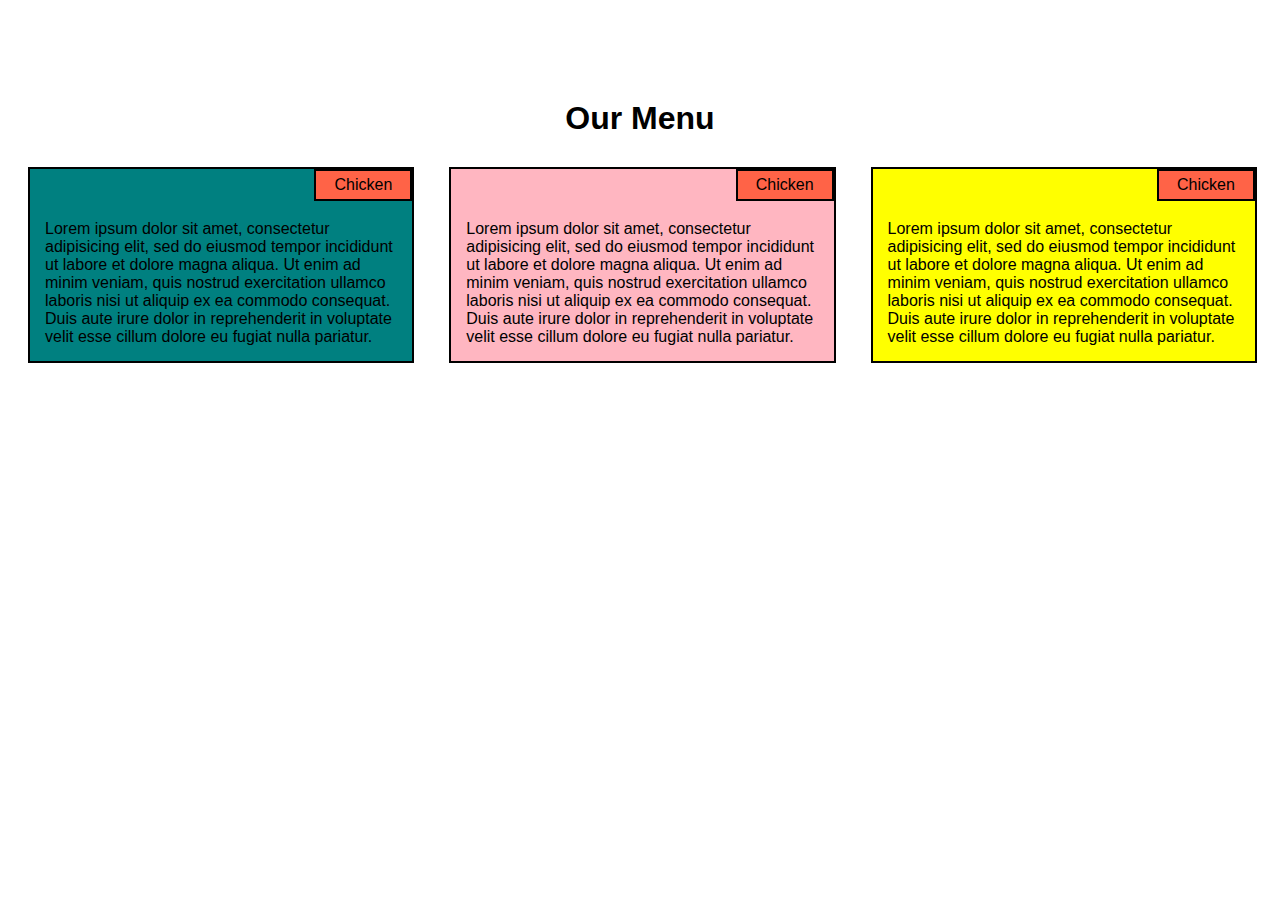
<file: module2-solution/index.html>
<!DOCTYPE html>
<html>
<head>
	<title>Assignment module2 solu</title>
	<meta charset="utf-8">
	<meta name="viewport" content="width=device-width, initial-scale=1">
	<link rel="stylesheet" href="mod_sol_2.css">
</head>
<body>
	<h1 class="heading">Our Menu</h1>
	<div class="row">
		<div class="col-lg-4 col-md-6">
			<div class="text">
				<div class="sub_text">Chicken</div><br><br>
				<div class="main_text">
				Lorem ipsum dolor sit amet, consectetur adipisicing elit, sed do eiusmod
				tempor incididunt ut labore et dolore magna aliqua. Ut enim ad minim veniam,
				quis nostrud exercitation ullamco laboris nisi ut aliquip ex ea commodo
				consequat. Duis aute irure dolor in reprehenderit in voluptate velit esse
				cillum dolore eu fugiat nulla pariatur.</div>
			</div>
		</div>
		<div class="col-lg-4 col-md-6">
			<div class="text1">
				<div class="sub_text">Chicken</div><br><br>
				<div class="main_text">
				Lorem ipsum dolor sit amet, consectetur adipisicing elit, sed do eiusmod
				tempor incididunt ut labore et dolore magna aliqua. Ut enim ad minim veniam,
				quis nostrud exercitation ullamco laboris nisi ut aliquip ex ea commodo
				consequat. Duis aute irure dolor in reprehenderit in voluptate velit esse
				cillum dolore eu fugiat nulla pariatur.</div>
			</div>
		</div>
		<div class="col-lg-4 col-md-12">
			<div class="text2">
				<div class="sub_text">Chicken</div><br><br>
				<div class="main_text">
				Lorem ipsum dolor sit amet, consectetur adipisicing elit, sed do eiusmod
				tempor incididunt ut labore et dolore magna aliqua. Ut enim ad minim veniam,
				quis nostrud exercitation ullamco laboris nisi ut aliquip ex ea commodo
				consequat. Duis aute irure dolor in reprehenderit in voluptate velit esse
				cillum dolore eu fugiat nulla pariatur.</div>
			</div>
		</div>
	</div>

</body>
</html>
</file>
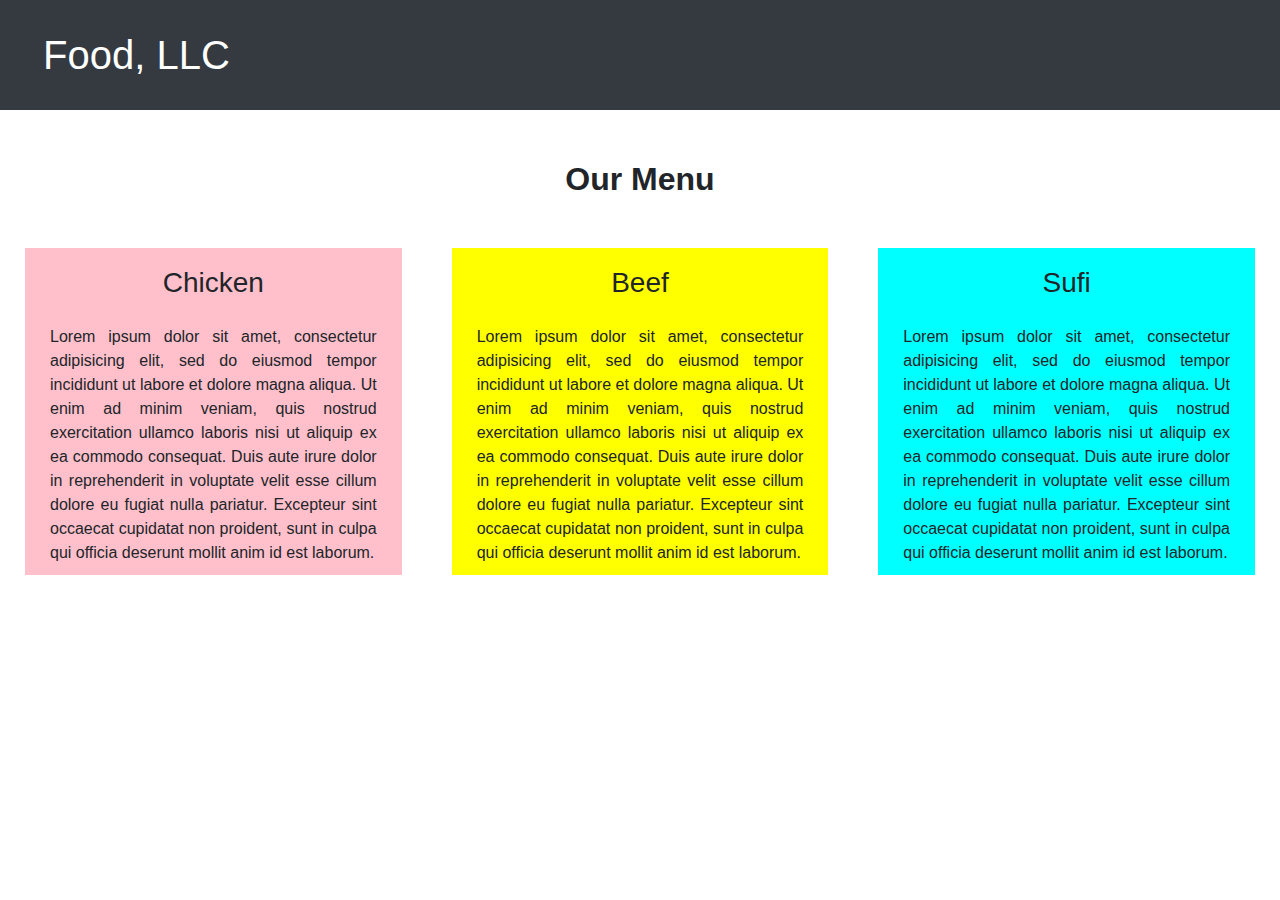
<file: module3-solution/index.html>
<!DOCTYPE html>
<html>
<head>
	<meta charset="utf-8">
	<meta name="viewport" content="width=device-width">

	<link rel="stylesheet" href="https://maxcdn.bootstrapcdn.com/bootstrap/4.0.0/css/bootstrap.min.css">

	<link rel="stylesheet" href="mod_sol_3.css">

	<title>module_assignment</title>
</head>
<body>
	<nav class="navbar navbar-expand-md navbar-dark bg-dark">
		<div class="container-fluid">
	  <a class="navbar-brand brand_text" href="#">Food, LLC</a>
	  <button class="navbar-toggler" type="button" data-toggle="collapse" data-target="#navbarSupportedContent" aria-controls="navbarSupportedContent" aria-expanded="false" aria-label="Toggle navigation">
	    <span class="navbar-toggler-icon"></span>
	  </button>

	  <div class="collapse navbar-collapse" id="navbarSupportedContent">
	    <ul class="navbar-nav ml-auto d-none d-sm-block d-md-none">
	      <li class="nav-item">
	        <a class="nav-link nav-menu" href="#">Chicken</a>
	      </li>
	      <li class="nav-item">
	        <a class="nav-link nav-menu" href="#">Beef</a>
	      </li>
	      <li class="nav-item">
	        <a class="nav-link nav-menu" href="#">Sufi</a>
	      </li>
	    </ul>
	  </div>
	</div>
	</nav>
	<h2 class="main_heading" id="menu">Our Menu</h2>
	<div class="container-fluid">
		<div class="row">
			<div class="col-lg-4 col-md-6 col-sm-12" >
				<div id="div1">
				<h3 class="heading">Chicken</h3>
				<p class="text">Lorem ipsum dolor sit amet, consectetur adipisicing elit, sed do eiusmod
				tempor incididunt ut labore et dolore magna aliqua. Ut enim ad minim veniam,
				quis nostrud exercitation ullamco laboris nisi ut aliquip ex ea commodo
				consequat. Duis aute irure dolor in reprehenderit in voluptate velit esse
				cillum dolore eu fugiat nulla pariatur. Excepteur sint occaecat cupidatat non
				proident, sunt in culpa qui officia deserunt mollit anim id est laborum.</p>
				</div>
			</div>
			<div class="col-lg-4 col-md-6 col-sm-12" >
				<div id="div2">
				<h3 class="heading">Beef</h3>
				<p class="text">Lorem ipsum dolor sit amet, consectetur adipisicing elit, sed do eiusmod
				tempor incididunt ut labore et dolore magna aliqua. Ut enim ad minim veniam,
				quis nostrud exercitation ullamco laboris nisi ut aliquip ex ea commodo
				consequat. Duis aute irure dolor in reprehenderit in voluptate velit esse
				cillum dolore eu fugiat nulla pariatur. Excepteur sint occaecat cupidatat non
				proident, sunt in culpa qui officia deserunt mollit anim id est laborum.<a href="#menu" class="d-none d-sm-block d-md-none">back to top</a></p>
				</div>
			</div>
			<div class="col-lg-4 col-md-12 col-sm-12" >
				<div id="div3">
				<h3 class="heading">Sufi</h3>
				<p class="text">Lorem ipsum dolor sit amet, consectetur adipisicing elit, sed do eiusmod
				tempor incididunt ut labore et dolore magna aliqua. Ut enim ad minim veniam,
				quis nostrud exercitation ullamco laboris nisi ut aliquip ex ea commodo
				consequat. Duis aute irure dolor in reprehenderit in voluptate velit esse
				cillum dolore eu fugiat nulla pariatur. Excepteur sint occaecat cupidatat non
				proident, sunt in culpa qui officia deserunt mollit anim id est laborum.</p>
				</div>
			</div>
		</div>
	</div>








	<script src="https://cdnjs.cloudflare.com/ajax/libs/jquery/3.5.1/jquery.min.js"></script>
	<script src="https://cdnjs.cloudflare.com/ajax/libs/popper.js/1.12.9/umd/popper.min.js"></script>
	<script src="https://maxcdn.bootstrapcdn.com/bootstrap/4.0.0/js/bootstrap.min.js"></script>
</body>
</html>
</file>
<file: module2-solution/mod_sol_2.css>
*{
	box-sizing: border-box;
}
body{
	font-family: helvetica;
	overflow-y: hidden;
}
h1{
	margin-bottom: 15px;
}
.heading{
	text-align: center;
	margin-top: 100px;
}
.row{
	width: 100%;
	align-items: center;
	margin-top: auto;
	margin-bottom: auto;
}
.sub_text{
	background-color: tomato;
	border: 2px solid black;
	padding: 5px 18px;
	float: right;
	margin: 0;
}
.main_text{
	padding: 15px;
}
.text{
	background-color: teal;
	margin: 15px;
	border: 2px solid black;	
}
.text1{
	background-color: lightpink;
	margin: 15px;
	border: 2px solid black;	
}
.text2{
	background-color: yellow;
	margin: 15px;
	border: 2px solid black;	
}
@media (min-width: 992px){
	.col-lg-1, .col-lg-2, .col-lg-3, .col-lg-4, .col-lg-5,
    .col-lg-6, .col-lg-7, .col-lg-8, .col-lg-9, .col-lg-10, .col-lg-11, .col-lg-12 {
    	float: left;
    	align-content: center;
    	padding-left: 5px; 
    }
    .col-lg-1{
    	width: 8.33%;
    }
    .col-lg-2{
    	width: 16.66%;
    }
    .col-lg-3{
    	width: 25%;
    }
    .col-lg-4{
    	width: 33.33%;
    }
    .col-lg-5{
    	width: 41.66%;
    }
    .col-lg-6{
    	width: 50%;
    }
    .col-lg-7{
    	width: 58.33%;
    }
    .col-lg-8{
    	width: 66.66%;
    }
    .col-lg-9{
    	width: 75%;
    }
    .col-lg-10{
    	width: 83.33%;
    }
    .col-lg-11{
    	width: 91.66%;
    }
    .col-lg-12{
    	width: 100%;
    }

}
@media (min-width: 768px) and (max-width: 991px){
	.col-md-1, .col-md-2, .col-md-3, .col-md-4, .col-md-5,
    .col-md-6, .col-md-7, .col-md-8, .col-md-9, .col-md-10, .col-md-11, .col-md-12 {
    	float: left;
    	align-content: center;
    	padding-left: 5px; 
    }
    .col-md-1{
    	width: 8.33%;
    }
    .col-md-2{
    	width: 16.66%;
    }
    .col-md-3{
    	width: 25%;
    }
    .col-md-4{
    	width: 33.33%;
    }
    .col-md-5{
    	width: 41.66%;
    }
    .col-md-6{
    	width: 50%;
    }
    .col-md-7{
    	width: 58.33%;
    }
    .col-md-8{
    	width: 66.66%;
    }
    .col-md-9{
    	width: 75%;
    }
    .col-md-10{
    	width: 83.33%;
    }
    .col-md-11{
    	width: 91.66%;
    }
    .col-md-12{
    	width: 100%;
    }

}
</file>
<file: module3-solution/mod_sol_3.css>
.brand_text{
	font-size: 40px;
	margin: 12px;
}
#div1{
	background-color: pink;
	margin: 0px 10px;
}
#div2{
	background-color: yellow;
	margin: 0px 10px;
}
#div3{
	background-color: cyan;
	margin: 0px 10px;
}
.main_heading{
	text-align: center;
	font-weight: 600;
	margin: 50px;
}
.heading{
	text-align: center;
	padding-top: 18px;
}
.text{
	margin: 15px;
	padding: 10px;
	text-align: justify;
}
.nav-menu{
	font-size: 18px;
	font-weight: 500;
	text-align: center;
}
.nav-menu:hover{
	border: 1px solid white;
}
@media (max-width: 760px;){
	#div3{
		margin-top: 190px;
	}
}
</file>
